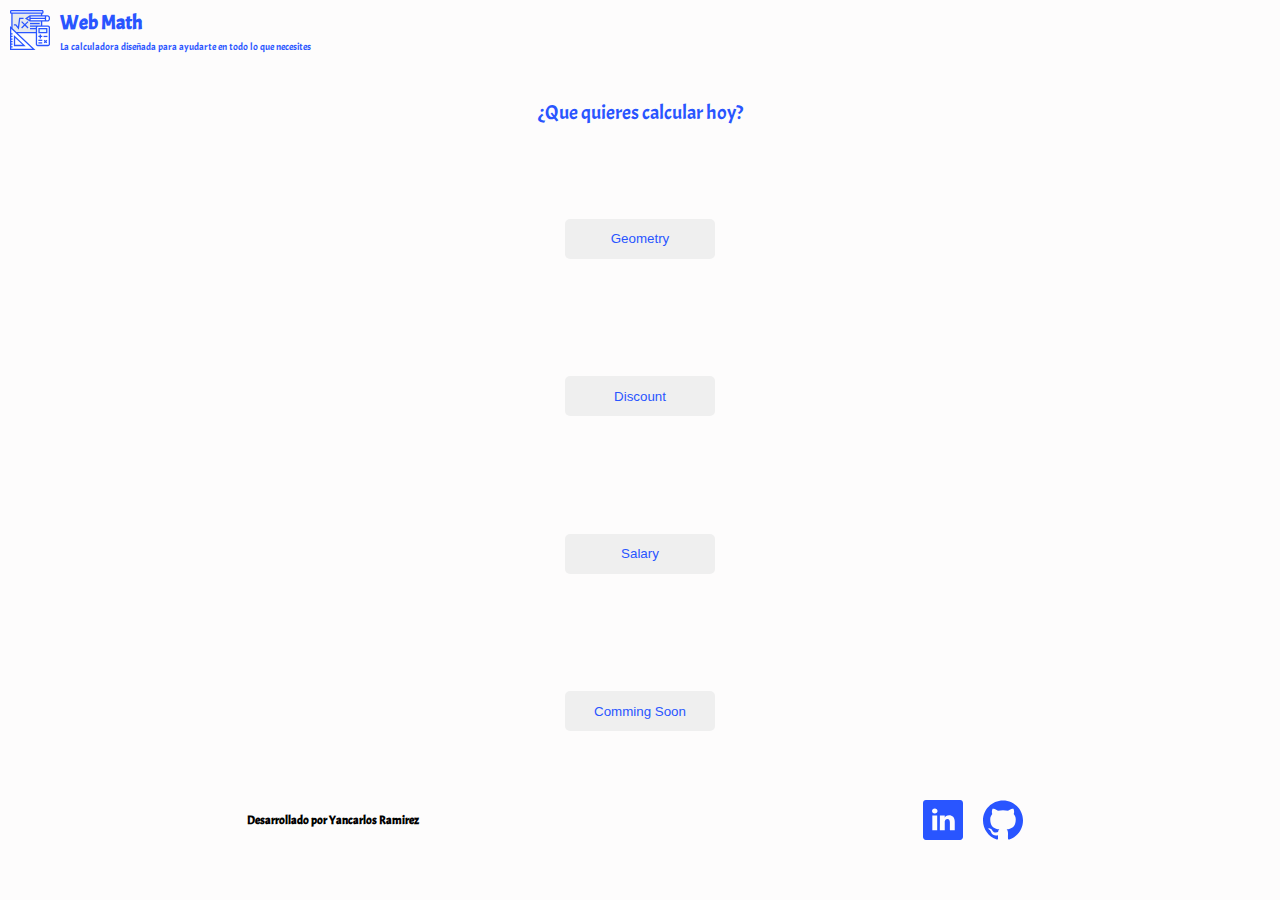
<file: index.html>
<!DOCTYPE html>
<html lang="en">
<head>
    <meta charset="UTF-8">
    <meta http-equiv="X-UA-Compatible" content="IE=edge">
    <meta name="viewport" content="width=device-width, initial-scale=1.0">
    <title>Math Calculator</title>
    <link rel="stylesheet" href="./style.css">
    <link rel="preconnect" href="https://fonts.googleapis.com">
    <link rel="preconnect" href="https://fonts.gstatic.com" crossorigin>
    <link href="https://fonts.googleapis.com/css2?family=Acme&display=swap" rel="stylesheet">
</head>
<body>
    <header>
        <a href="index.html" id="header_image_logo"></a>
        <h1>Web Math</h1>
        <p>La calculadora diseñada para ayudarte en todo lo que necesites</p>
    </header>
    <div class="main_section_buttons">
        <p>¿Que quieres calcular hoy?</p>
        <button class="button_geometry" id="btn_geometry" onclick="showAndHide1()">Geometry</button>
        <button class="button_discount" id="btn_discount" onclick="showAndHide2()">Discount</button>
        <button class="button_salary" id="btn_salary" onclick="showAndHide3()">Salary</button>
        <button class="button_commingsoon" id="btn_comingsoon">Comming Soon</button>
    </div>
    <div id="geometry">
        <section>   
        <h2>Calcula el area y perimetro de un cuadro</h2>
        <form action="">
            <label for="InputCuadrado">Escribe cuanto mide los lados del cuadrado</label>
            <input id="InputCuadrado" type="number" placeholder="Valor"/>
            <button type="button" onclick="calcularPerimetroCuadrado();">Calcular el périmetro</button>
            <button type="button" onclick="calcularAreaCuadrado();">Calcular el área</button>
            <p id="resultCube"></p>
        </form>
        <h2>Calcula el area y perimetro de un triangulo</h2>
        <form action="">
            <label for="InputTriangulo1">Escribe cuanto mide los lados del cuadrado</label>
            <input id="InputTriangulo1" type="number" placeholder="Lado 1" />
            <input id="InputTriangulo2" type="number" placeholder="Lado 2" />
            <input id="InputTriangulo3" type="number" placeholder="Base"/>
            <button type="button" onclick="calcularPerimetroTriangulo();">Calcular el perimetro</button>
            <button type="button" onclick="calcularAreaTriangulo();">calcular el area</button>
            <p id="resultTriangule"></p>
        </form>
        <h2>Calcula el diametro, circunferencia y area de un circulo</h2>
        <form action="">
            <label for="InputTriangulo1">Escribe cuanto mide el radio</label>
            <input id="InputCirculo" type="number" placeholder="Radio" />
            <button type="button" onclick="calcularDiametroCirculo();">Calcular el diametro</button>
            <button type="button" onclick="calcularCircunferenciaCirculo();">Calcular la circunferencia</button>
            <button type="button" onclick="calcularAreaCirculo();">calcular el area</button>
            <p id="resultCircle"></p>
        </form>
    </section>
    </div>
    <div id="discount">
        <section>
            <h2>Calculadora productos con descuentos</h2>
            <form action="">
                <label for="Inputprice">Escribe el precio de tu producto</label>
                <input type="number" id="Inputprice"/>
                <label for="InputDiscount">Escribe el porcento de descuento de tu producto</label>
                <input type="number" id="InputDiscount"/>
                <button type="button" onclick="buttonPriceDiscount()">Calcular el precio con descuento</button>
                <!-- con el id mas la propiedad .innerText puedo insertar texto de Js -->
                <p id="resultPrice"></p>
            </form>
        </section>
    </div>
    <div id="salary">
        <h2>Estoy trabajando en esta funcionalidad, estara disponible dentro de poco.</h2>
    </div>
    <footer>
        <h3>Desarrollado por Yancarlos Ramirez</h3>
        <div>
            <a href="https://github.com/Yancarlos107" class="footer_icon_github"></a>
            <a href="https://www.linkedin.com/in/yancarlos-ramirez-969a64217/?trk=public-profile-join-page" class="footer_icon_linkedin"></a>
        </div>
    </footer>
<script type="text/javascript" src="./jquery-3.6.0.js"></script>
<script type="text/javascript" src="./index.js"></script>
<script src="./descuentos.js"></script>
</body>
</html>
</file>
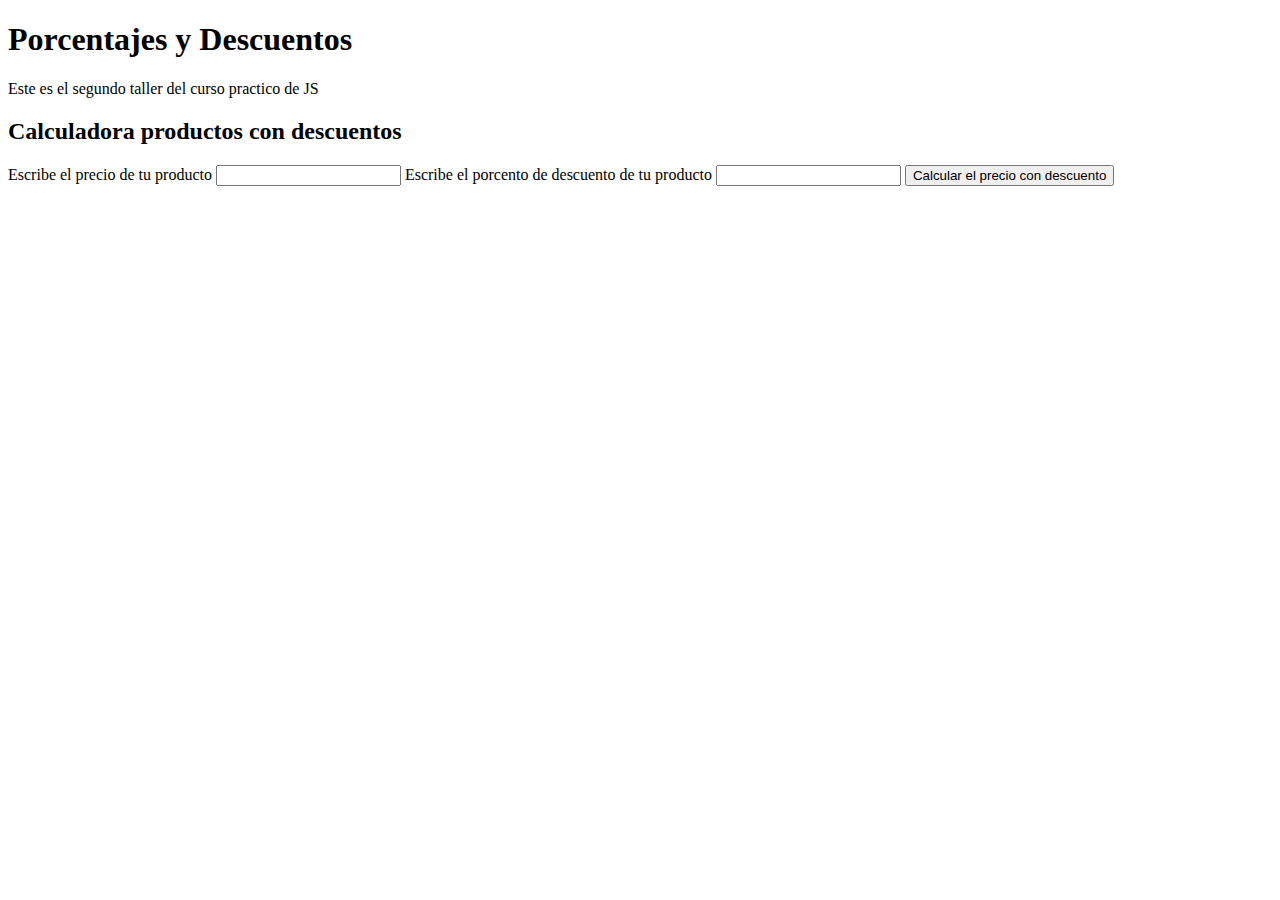
<file: descuentos.html>
<!DOCTYPE html>
<html lang="en">
<head>
    <meta charset="UTF-8">
    <meta http-equiv="X-UA-Compatible" content="IE=edge">
    <meta name="viewport" content="width=device-width, initial-scale=1.0">
    <title>Porcentajes y Descuentos</title>
</head>
<body>
    <header>
        <h1>
            Porcentajes y Descuentos
        </h1>

        <p>Este es el segundo taller del curso practico de JS</p>
    </header>
    <section>
        <h2>
            Calculadora productos con descuentos
        </h2>
        <form action="">
            <label for="Inputprice">Escribe el precio de tu producto</label>
            <input type="number" id="Inputprice"/>
            <label for="InputDiscount">Escribe el porcento de descuento de tu producto</label>
            <input type="number" id="InputDiscount"/>
            <button type="button" onclick="buttonPriceDiscount()">
                Calcular el precio con descuento
            </button>
            <!-- con el id mas la propiedad .innerText puedo insertar texto de Js -->
            <p id="resultPrice"></p>
        </form>
    </section>
    <script src="./descuentos.js"></script>
</body>
</html>
</file>
<file: style.css>
* {
    margin: 0;
    padding: 0;
}

html {
    font-size: 62.5%;
    background-color: #fdfcfc;
    font-family: 'Acme', sans-serif;
}

header {
    font-family: 'Acme', sans-serif;
    width: 100%;
    height: 60px;
    background-color: #fdfcfc;
    display: block;
    margin-bottom: 10px;
}

#header_image_logo {
    background-image: url("./resources/calculador.svg");
    background-size: contain;
    margin: 10px;
    width: 40px;
    height: 40px;
    float: left;
}

header h1 {
    color: #2955FF;
    padding-top: 10px;
}

header p {
    padding: 5px;
    color: #2955FF;
}

.main_section_buttons {
    font-family: 'Acme', sans-serif;
    margin: 0 auto 0 auto;
    min-width: 360px;
    max-width: 70vh;
    height: 80vh;
    background-color:#fdfcfc;
    display: flex;
    flex-direction: column;
    justify-content: space-between;
    align-items: center;
    
}

.main_section_buttons p {
    margin-top: 30px;
    width:100%;
    height:20px;
    text-align: center;
    color: #2955FF;
    margin-bottom: 40px;
    font-size: 20px
}

button:hover {
    cursor: pointer;
    box-shadow: 0px 4px 4px rgb(0 0 0 / 25%), -3px -4px 4px rgb(173 173 173 / 25%);
    background-color: #DEDEDE;
}

button {
    margin: auto;
    width: 150px;
    height: 40px;
    border-radius:5px;
    border: none;
    color: #2955FF;
}

#geometry {
    display: none;
    background-color:#fdfcfc;
}

#geometry section {
    border: 1px solid #1B48BF;
    box-shadow: 0px 4px 4px rgb(0 0 0 / 25%), -3px -4px 4px rgb(173 173 173 / 25%);
    border-radius: 10px;
    margin: auto 4px;
    background-color: #fdfcfc;
    height: auto;
    text-align: center;
}

#geometry section h2 {
    padding: 10px;
    font-size: 20px;
}

#geometry section label {
    display: block;
    font-size: 14px;
    margin: 10px;
}

#geometry section input {
    margin: 10px auto;
    display: block;
}

#geometry section button {
    margin: 10px 10px;
}

#discount {
    display: none;
    background-color:#fdfcfc;
    height:80vh;
}

#resultCube {
    margin: 15px auto;
    font-size: 14px;
}

#resultTriangule {
    margin: 15px auto;
    font-size: 14px;
}

#resultCircle {
    margin: 15px auto;
    font-size: 14px;
}

#discount section {
    border: 1px solid #1B48BF;
    box-shadow: 0px 4px 4px rgb(0 0 0 / 25%), -3px -4px 4px rgb(173 173 173 / 25%);
    border-radius: 10px;
    margin: auto 4px;
    background-color: #fdfcfc;
    height: auto;
    text-align: center;
}

#discount section h2 {
    padding: 10px;
    font-size: 20px;
}

#discount section label {
    display: block;
    font-size: 14px;
    margin: 10px;
}

#discount section input {
    margin: 10px auto;
    display: block;
}

#discount section button {
    margin: 10px 10px;
}

#resultPrice {
    margin: 15px auto;
    font-size: 14px;
}

#salary {
    display: none;
    background-color:#fdfcfc;
    text-align:center;
    margin: 20% 40px;
}

footer {
    margin-top: auto;
    display: flex;
    justify-content: space-around;
    align-items: center;
}

.footer_icon_github{
    background-image: url("./resources/github.svg");
    background-size: contain;
    margin: 10px;
    width: 40px;
    height: 40px;
    float:right;
}

.footer_icon_linkedin {
    background-image: url("./resources/linkedin.svg");
    background-size: contain;
    margin: 10px;
    width: 40px;
    height: 40px;
    float:right;
}


@media (min-width: 768px) {
    #geometry section {
        margin:auto;
        width: 70vw;
    }
    #discount section {
        margin:auto;
        width: 70vw;
    }
    
}
</file>
